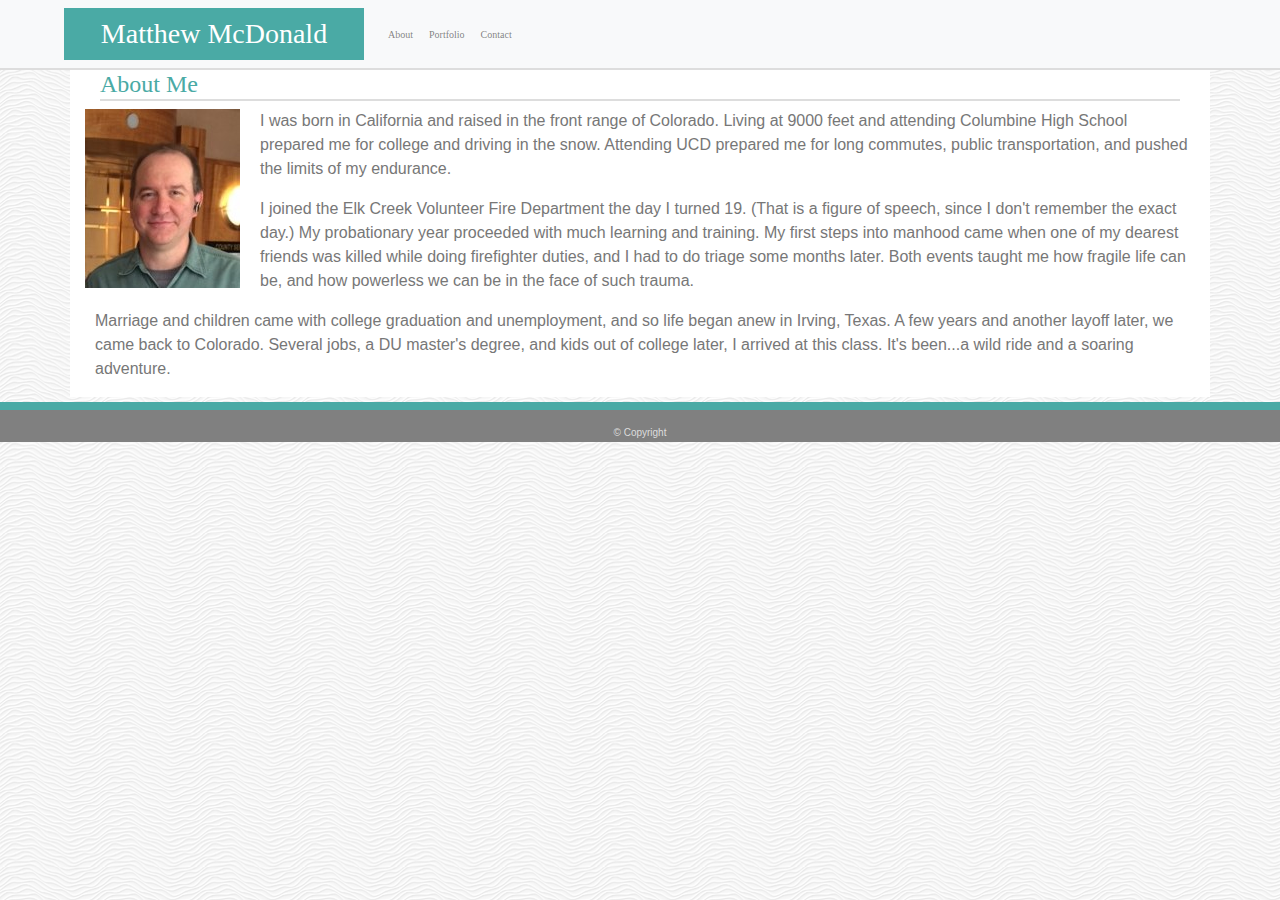
<file: index.html>
<!DOCTYPE html>
<html lang="en-us">

<head>

    <meta charset="UTF-8">
    <title>Bootstrap Portfolio</title>

    <!-- We need to bring in the bootstrap CSS -->
    <link rel="stylesheet" href="https://maxcdn.bootstrapcdn.com/bootstrap/4.0.0/css/bootstrap.min.css">
    <link rel="stylesheet" href="css/style.css">

</head>

<body class="page-background" ;>


    <nav class="navbar navbar-expand-sm navbar-light bg-light">
        <a class="navbar-brand mb-0 ml-5 text-white h1">Matthew McDonald</a>

        <!--<ul class="nav justify-content-end">-->
        <ul class="navbar-nav justify-content-end">
            <li class="nav-item">
                <a class="nav-link" href="index.html">About</a>
            </li>
            <li class="nav-item">
                <a class="nav-link" href="portfolio.html">Portfolio</a>
            </li>
            <li class="nav-item">
                <a class="nav-link" href="contact.html">Contact</a>
            </li>
        </ul>
    </nav>


    <!-- Main Body goes in Container -->
    <div class="container">

        <row>
            <div class="col-sm-12 ml-0">
                <h2 class=header-font>About Me</h2>
            </div>
        </row>

        <div class="row">
            <div class="col-sm-12">
                <div class="float-left">
                    <img src="images/matt-linked-image.jpg" class="image-stuff">
                </div>
                <p class="p-cover">I was born in California and raised in the front range of Colorado. Living at 9000 feet and attending Columbine High School prepared me for college and driving in the snow. Attending UCD prepared me for long commutes, public transportation,
                    and pushed the limits of my endurance.
                </p>

                <p class="p-cover">I joined the Elk Creek Volunteer Fire Department the day I turned 19. (That is a figure of speech, since I don't remember the exact day.) My probationary year proceeded with much learning and training. My first steps into manhood came
                    when one of my dearest friends was killed while doing firefighter duties, and I had to do triage some months later. Both events taught me how fragile life can be, and how powerless we can be in the face of such trauma.
                </p>

                <p class="p-cover">Marriage and children came with college graduation and unemployment, and so life began anew in Irving, Texas. A few years and another layoff later, we came back to Colorado. Several jobs, a DU master's degree, and kids out of college later,
                    I arrived at this class. It's been...a wild ride and a soaring adventure.
                </p>
            </div>
        </div>


    </div>




    <footer class="page-footer">
        <div class="footer-copyright">&copy Copyright </div>
    </footer>

</body>

</html>
</file>
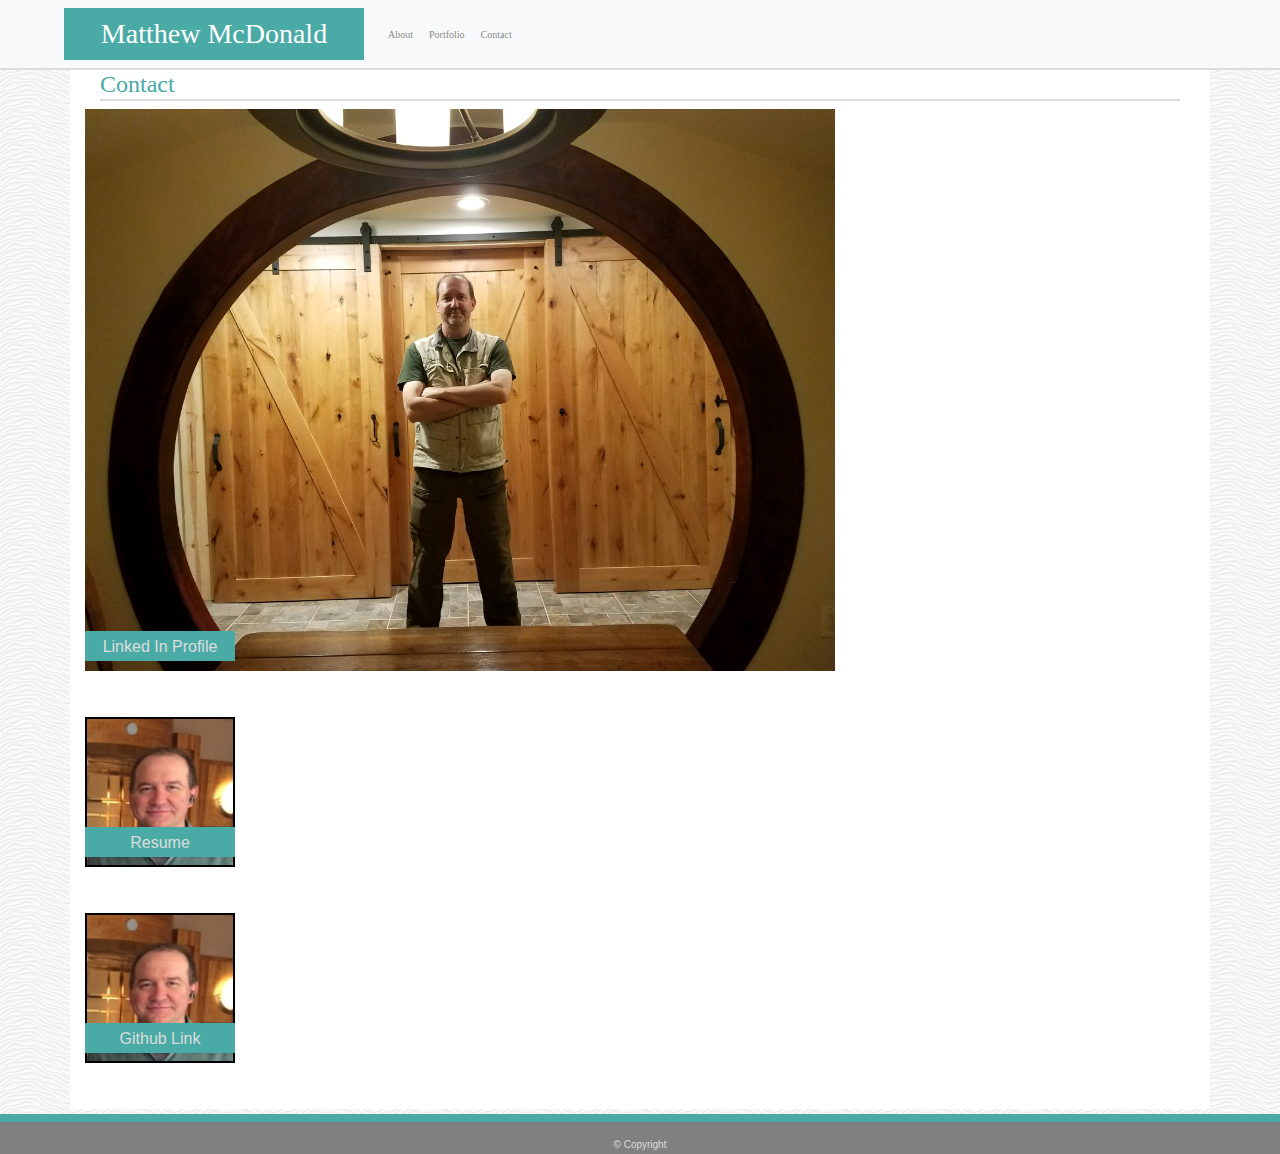
<file: contact.html>
<!DOCTYPE html>
<html lang="en-us">

<head>

    <meta charset="UTF-8">
    <title>Bootstrap Portfolio</title>

    <!-- We need to bring in the bootstrap CSS -->
    <link rel="stylesheet" href="https://maxcdn.bootstrapcdn.com/bootstrap/4.0.0/css/bootstrap.min.css">
    <link rel="stylesheet" href="css/style.css">

</head>

<body class="page-background" ;>


    <nav class="navbar navbar-expand-sm navbar-light bg-light">
        <a class="navbar-brand mb-0 ml-5 text-white h1">Matthew McDonald</a>

        <!--<ul class="nav justify-content-end">-->
        <ul class="navbar-nav justify-content-end">
            <li class="nav-item">
                <a class="nav-link" href="index.html">About</a>
            </li>
            <li class="nav-item">
                <a class="nav-link" href="portfolio.html">Portfolio</a>
            </li>
            <li class="nav-item">
                <a class="nav-link" href="contact.html">Contact</a>
            </li>
        </ul>
    </nav>


    </nav>

    <!-- Main Body goes in Container -->
    <div class="container">
        <row>
            <div class="col-sm-12 ml-0">
                <h2 class=header-font>Contact</h2>
            </div>
        </row>



        <form>
            <div class="row">

                <div class="col-lg-12 mb-12 mr-12">
                    <a href="https://www.linkedin.com/in/matthew-mcdonald-611ba311/"><img class=big-door src="images/round_door.jpg" alt="Matt Door"></a>
                    <p class="box-label">Linked In Profile</p>
                </div>
                <div class="col-lg-12 mb-12 mr-12">
                    <a href="images/matt-resume.pdf"><img class=box src="images/matt-linked-image.jpg" alt="Matt Resume"></a>
                    <p class="box-label">Resume</p>
                </div>
                <div class="col-lg-12 mb-12 mr-12">
                    <a href="https://github.com/MatthewShawn"><img class=box src="images/matt-linked-image.jpg" alt="Matt Github"></a>
                    <p class="box-label">Github Link</p>
                </div>


            </div>
    </div>

    <footer class="page-footer">
        <div class="footer-copyright">&copy Copyright </div>
    </footer>
</body>

</html>
</file>
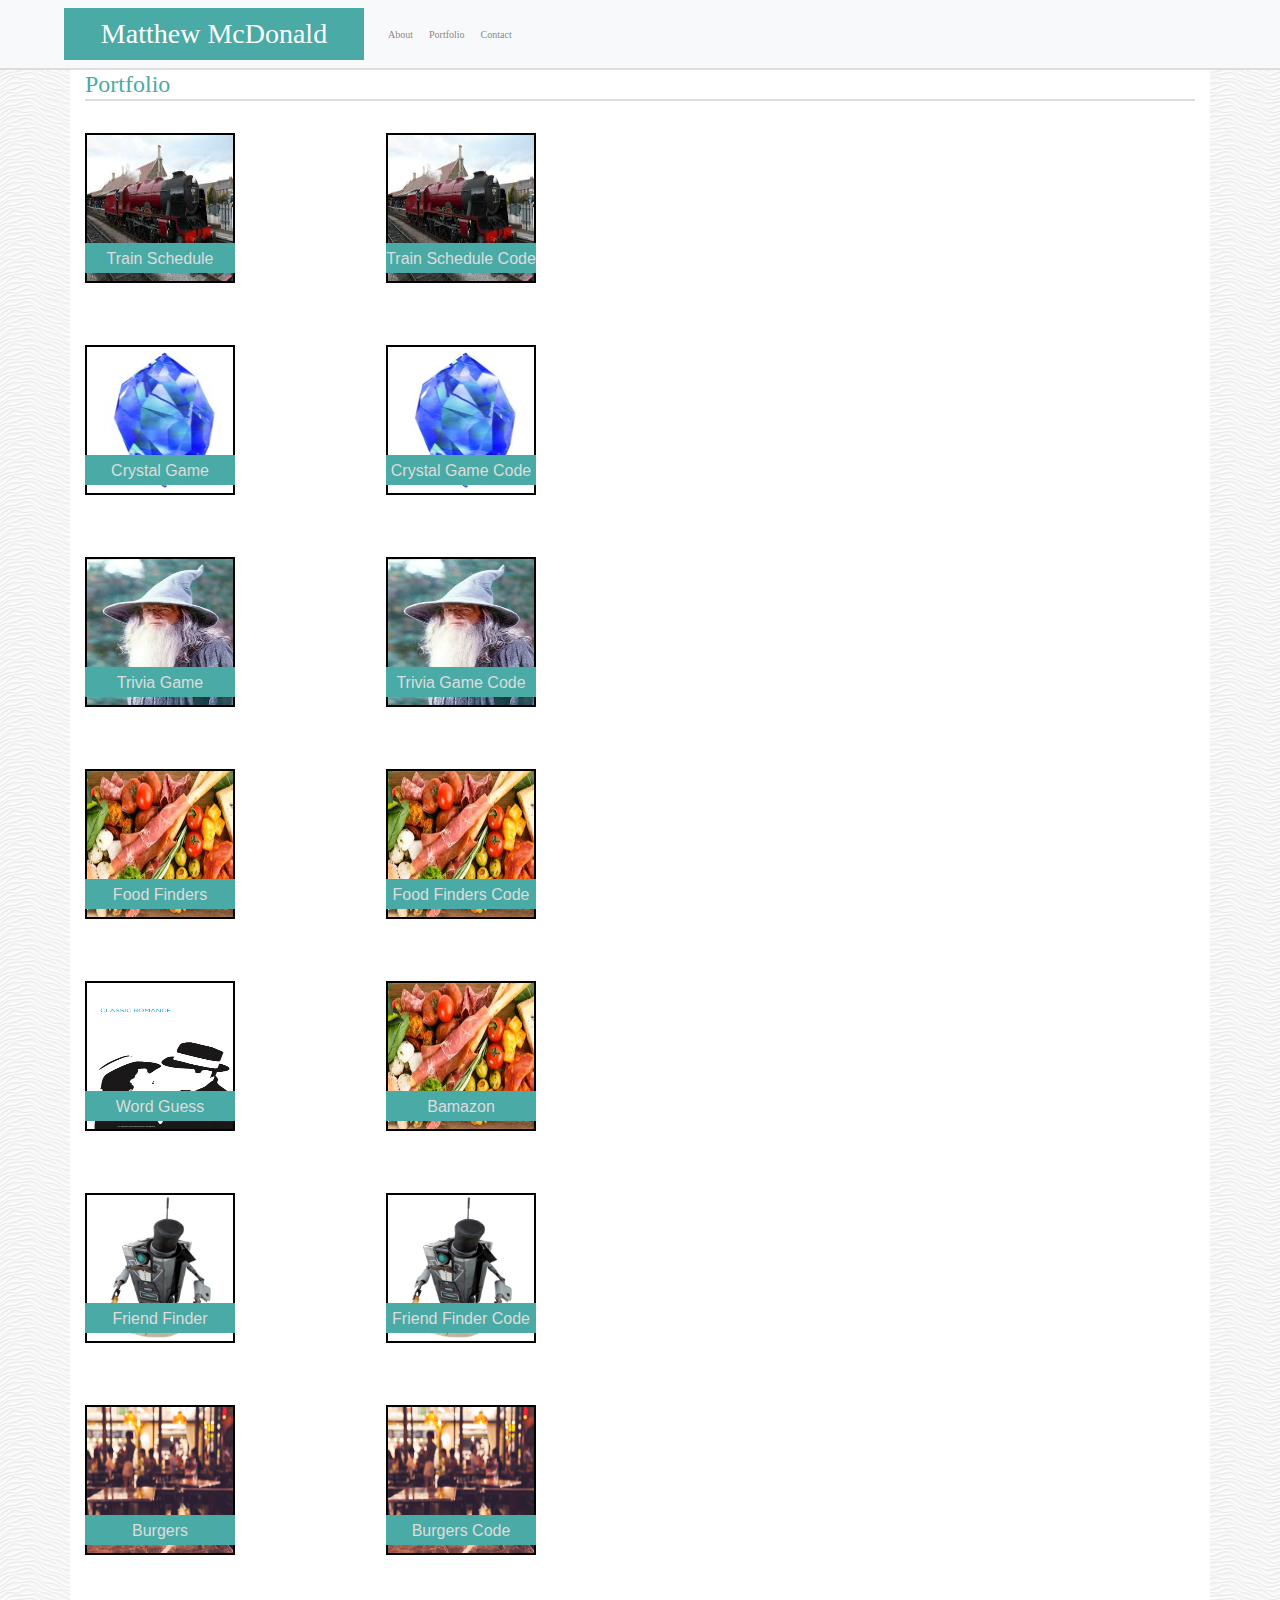
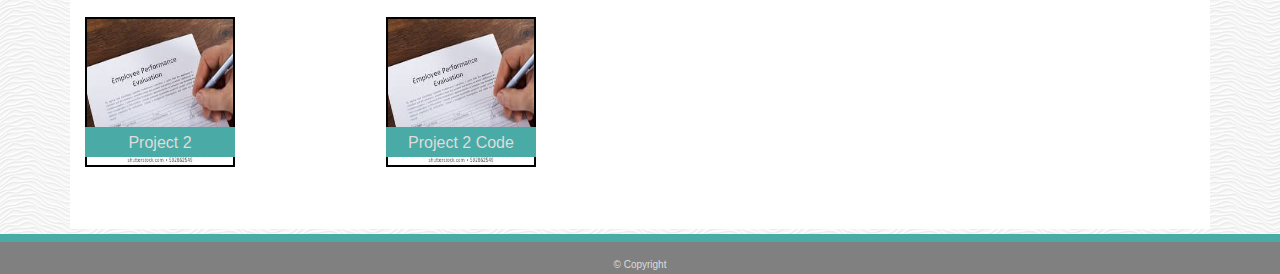
<file: portfolio.html>
<!DOCTYPE html>
<html lang="en-us">

<head>

    <meta charset="UTF-8">
    <title>Bootstrap Portfolio</title>

    <!-- We need to bring in the bootstrap CSS -->
    <link rel="stylesheet" href="https://maxcdn.bootstrapcdn.com/bootstrap/4.0.0/css/bootstrap.min.css">
    <link rel="stylesheet" href="css/style.css">

</head>

<body class="page-background" ;>




    <nav class="navbar navbar-expand-sm navbar-light bg-light">
        <a class="navbar-brand mb-0 ml-5 text-white h1">Matthew McDonald</a>

        <!--<ul class="nav justify-content-end">-->
        <ul class="navbar-nav justify-content-end">
            <li class="nav-item">
                <a class="nav-link" href="index.html">About</a>
            </li>
            <li class="nav-item">
                <a class="nav-link" href="portfolio.html">Portfolio</a>
            </li>
            <li class="nav-item">
                <a class="nav-link" href="contact.html">Contact</a>
            </li>
        </ul>
    </nav>


    </nav>

    <!-- Main Body goes in Container -->
    <div class="container">


        <div class="row">
            <div class="col-sm-12 ml-0">
                <h2 class=header-font>Portfolio</h2>
            </div>
        </div>
        <br>
        <div class="row">

            <div class="col-sm-3 mb-3 mr-3">
                <a href="https://matthewshawn.github.io/train-activity/"><img class="box" src="images/train.jpg" alt="Train Engine"></a>
                <p class="box-label">Train Schedule</p>
            </div>
            <div class="col-sm-3 mb-3 mr-3">
                <a href="https://github.com/MatthewShawn/train-activity"><img class="box" src="images/train.jpg" alt="Train Engine"></a>
                <p class="box-label">Train Schedule Code</p>
            </div>
        </div>

        <div class="row">

            <div class="col-sm-3 mb-3 mr-3">
                <a href="https://matthewshawn.github.io/unit-4-game/"><img class="box" src="images/blue.jpg" alt="Blue Crystal"></a>
                <p class="box-label">Crystal Game</p>
            </div>
            <div class="col-sm-3 mb-3 mr-3">
                <a href="https://github.com/MatthewShawn/unit-4-game"><img class="box" src="images/blue.jpg" alt="Blue Crystal"></a>
                <p class="box-label">Crystal Game Code</p>
            </div>
        </div>

        <div class="row">

            <div class="col-sm-3 mb-3 mr-3">
                <a href="https://matthewshawn.github.io/TriviaGame/"><img class="box" src="images/gandalf.jpg" alt="gandalf"></a>
                <p class="box-label">Trivia Game</p>
            </div>
            <div class="col-sm-3 mb-3 mr-3">
                <a href="https://github.com/MatthewShawn/TriviaGame"><img class="box" src="images/gandalf.jpg" alt="gandalf"></a>
                <p class="box-label">Trivia Game Code</p>
            </div>
        </div>

        <div class="row">

            <div class="col-sm-3 mb-3 mr-3">
                <a href="https://matthewshawn.github.io/AmandaKyleJeffMatt/"><img class="box" src="images/food.jpg" alt="Food Finders"></a>
                <p class="box-label">Food Finders</p>
            </div>
            <div class="col-sm-3 mb-3 mr-3">
                <a href="https://github.com/MatthewShawn/AmandaKyleJeffMatt"><img class="box" src="images/food.jpg" alt="Food Finders"></a>
                <p class="box-label">Food Finders Code</p>
            </div>
        </div>

        <div class="row">

            <div class="col-sm-3 mb-3 mr-3">
                <a href="https://github.com/MatthewShawn/const-word-guess"><img class="box" src="images/casablanca.jpg" alt="Movie Word Guess"></a>
                <p class="box-label">Word Guess</p>
            </div>
            <div class="col-sm-3 mb-3 mr-3">
                <a href="https://github.com/MatthewShawn/Nodejs_mysql"><img class="box" src="images/food.jpg" alt="bamazon"></a>
                <p class="box-label">Bamazon</p>
            </div>
        </div>

        <div class="row">

            <div class="col-sm-3 mb-3 mr-3">
                <a href="https://radiant-inlet-28251.herokuapp.com/"><img class="box" src="images/dapper.jpg" alt="Friend Finder"></a>
                <p class="box-label">Friend Finder</p>
            </div>
            <div class="col-sm-3 mb-3 mr-3">
                <a href="https://github.com/MatthewShawn/FriendFinder"><img class="box" src="images/dapper.jpg" alt="Friend Finder"></a>
                <p class="box-label">Friend Finder Code</p>
            </div>
        </div>

        <div class="row">

            <div class="col-sm-3 mb-3 mr-3">
                <a href="https://nameless-depths-84456.herokuapp.com/"><img class="box" src="images/restaurant.jpg" alt="Friend Finder"></a>
                <p class="box-label">Burgers</p>
            </div>
            <div class="col-sm-3 mb-3 mr-3">
                <a href="https://github.com/MatthewShawn/burger"><img class="box" src="images/restaurant.jpg" alt="burgers"></a>
                <p class="box-label">Burgers Code</p>
            </div>
        </div>

        <div class="row">

            <div class="col-sm-3 mb-3 mr-3">
                <a href="https://project-employee.herokuapp.com/"><img class="box" src="images/perf_review.jpg" alt="Heroku Performance Review"></a>
                <p class="box-label">Project 2</p>
            </div>
            <div class="col-sm-3 mb-3 mr-3">
                <a href="https://github.com/MatthewShawn/ProjectTwo"><img class="box" src="images/perf_review.jpg" alt="Performance Review Code"></a>
                <p class="box-label">Project 2 Code</p>
            </div>
        </div>


    </div>




    <footer class="page-footer">
        <div class="footer-copyright">&copy Copyright </div>
    </footer>

</body>

</html>
</file>
<file: css/style.css>
.name {
    -webkit-flex: initial;
    flex: initial;
    width: 250px;
    min-width: 200px;
    background-color: #4aaaa5;
    font-size: 25px;
    font-style: bolder;
    padding-top: 10px;
    padding-left: 20px;
    font-family: 'Georgia', Times, Times New Roman, serif;
    /*margin: 200px;*/
    color: #ffffff;
}


/* remember that id's can/should only be used once!!!  The browser will try to make it work anyway. */

.main-bio {
    /*float: left;*/
    /*width: 70%;*/
    /*margin-left: 13.5%;*/
    padding-left: 20px;
}

#contact-info {
    float: left;
    width: 30%;
    font-size-adjust: 1.5;
}

#bio-image {
    float: left;
    width: 200px;
    margin-right: 25px;
}

header {
    font-family: Georgia, Times, "Times New Roman", serif;
    position: relative;
    /*width: 300px;*/
    height: 50px;
    margin-left: 150px;
}


/* stuff being used is below...not used is above */

html,
body {
    height: 100%;
}

body {
    /*background-color: #efeee7;*/
    font-family: Arial, "Helvetica Neue", "Helvetica", sans-serif;
    color: #333333;
    margin: 0;
    padding: 0;
}

.nav-item {
    font-size: 10px;
}

.p-cover {
    color: #777777;
    padding-left: 10px;
}

.page-background {
    background-image: url("../images/white-waves.png");
}

.footer {
    /*flex-shrink: 0;*/
    border-style: solid none none none;
    border-top-color: #4aaaa5;
    border-top-width: 8px;
    background-color: grey;
    text-align: center;
    font-size: 8px;
    height: 40px;
    color: #dddddd;
    padding-top: 15px;
}

.navbar {
    font-family: 'Georgia', Times, Times New Roman, serif;
    border-bottom-color: #dddddd;
    /*border-bottom-width: 960px;*/
    border-style: none none solid none;
    border-top-width: 5px;
    border-bottom-width: 2px;
}

.header-font {
    font-family: 'Georgia', Times, Times New Roman, serif;
    border-bottom-color: #dddddd;
    border-style: none none solid none;
    border-top-width: 5px;
    border-bottom-width: 2px;
    text-align: left;
    font-style: bolder;
}

.navbar-brand {
    background-color: #4aaaa5;
    color: #eee;
    font-size: 28px;
    width: 300px;
    text-align: center;
    background-color: #4aaaa5;
}

h2 {
    font-size: 24px;
    color: #4aaaa5;
    font-style: bolder;
}


/* unvisited link */

a:link {
    color: grey;
    text-decoration: none;
}


/* mouse over link */

a:hover {
    color: hotpink;
}

.image-stuff {
    padding-right: 20px;
}

.box {
    /* relative positioning */
    width: 150px;
    height: 150px;
    background: #2db34a;
    border: 2px solid black;
}

.big-door {
    display: bock;
    max-width: 750px;
    max-height: 750px;
    width: auto;
    height: auto;
}

.box-label {
    position: relative;
    z-index: 20;
    height: 30px;
    width: 150px;
    background-color: #4aaaa5;
    color: #dddddd;
    text-align: center;
    padding-top: 4px;
    bottom: 40px;
}

.container {
    background-color: #ffffff;
    margin-bottom: 5px;
}


/* Sticky footer styles
-------------------------------------------------- */

html {
    position: relative;
    min-height: 100%;
}

body {
    /* Margin bottom by footer height */
    margin-bottom: 60px;
}

footer {
    /* position: absolute;
   // bottom: 0;*/
    width: 100%;
    border-style: solid none none none;
    border-top-color: #4aaaa5;
    border-top-width: 8px;
    background-color: grey;
    text-align: center;
    font-size: 10px;
    height: 40px;
    color: #dddddd;
    padding-top: 15px;
}


/* Set the fixed height of the footer here */


/*height: 60px;*/


/*background-color: #f5f5f5;*/


/*
    border-style: solid none none none;
    border-top-color: #4aaaa5;
    border-top-width: 8px;
    background-color: grey;
    text-align: center;
    font-size: 8px;
    height: 10px;
    color: #dddddd;
    padding-top: 15px;
}*/
</file>
